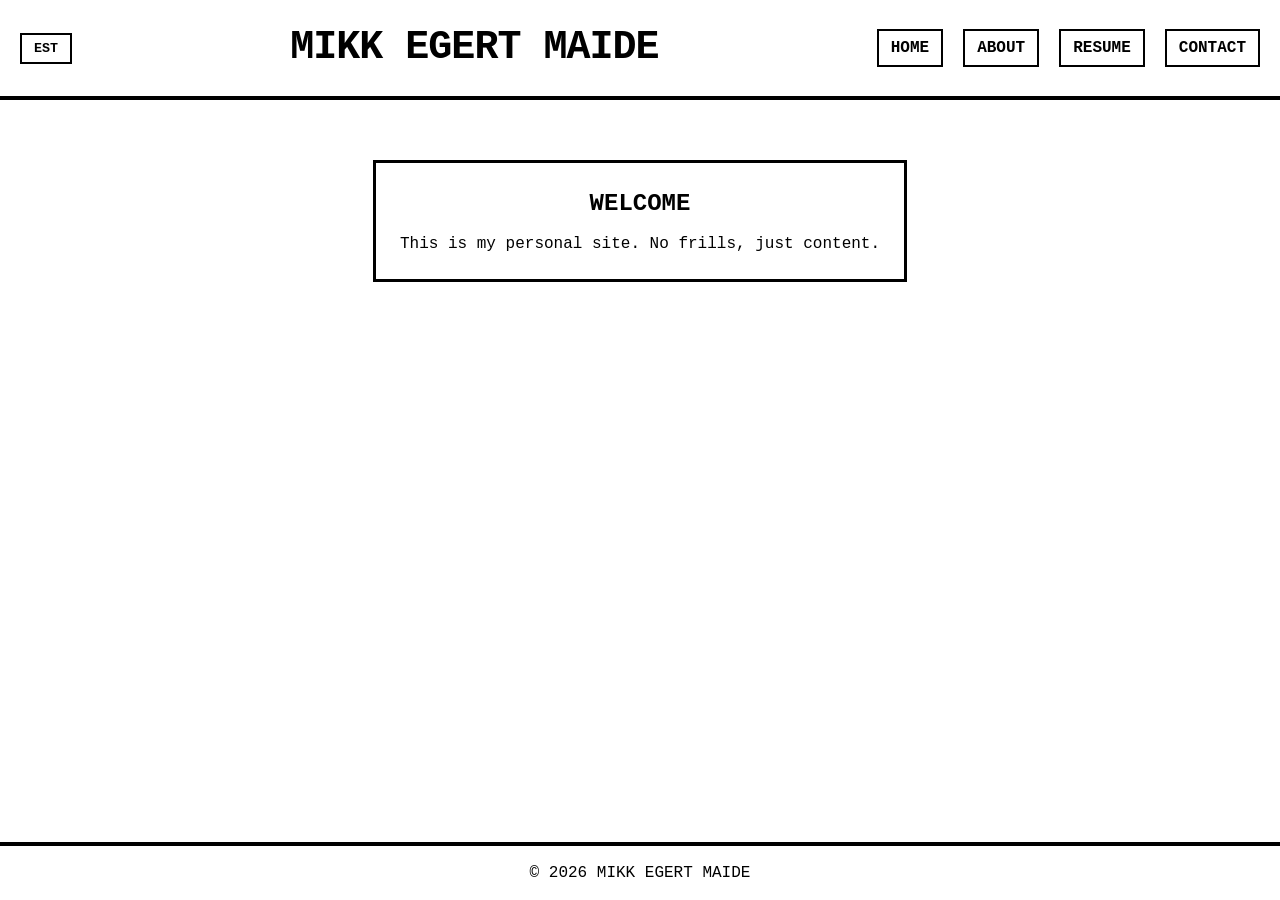
<file: index.html>
<!DOCTYPE html>
<html lang="en">
<head>
    <meta charset="UTF-8">
    <meta name="viewport" content="width=device-width, initial-scale=1.0">
    <title>Mikk Egert Maide</title>
    <link rel="stylesheet" href="styles.css">
</head>
<body>
    <header>
    <button id="lang-toggle">EST</button>
    <h1 data-en="MIKK EGERT MAIDE" data-et="MIKK EGERT MAIDE">MIKK EGERT MAIDE</h1>
    <nav>
        <a href="index.html" data-en="HOME" data-et="AVALEHT">HOME</a>
        <a href="about.html" data-en="ABOUT" data-et="MINUST">ABOUT</a>
        <a href="resume.html" data-en="RESUME" data-et="CV">RESUME</a>
        <a href="contact.html" data-en="CONTACT" data-et="KONTAKT">CONTACT</a>
    </nav>
</header>
    <main>
        <section class="block">
            <h2 data-en="WELCOME" data-et="TERE TULEMAST">WELCOME</h2>
            <p data-en="This is my personal site. No frills, just content." 
               data-et="See on minu isiklik veebileht. Lihtne ja selge.">
               This is my personal site. No frills, just content.
            </p>
        </section>
    </main>

    <footer>
        <p>&copy; 2026 MIKK EGERT MAIDE</p>
    </footer>

    <script src="script.js"></script>
</body>
</html>
</file>
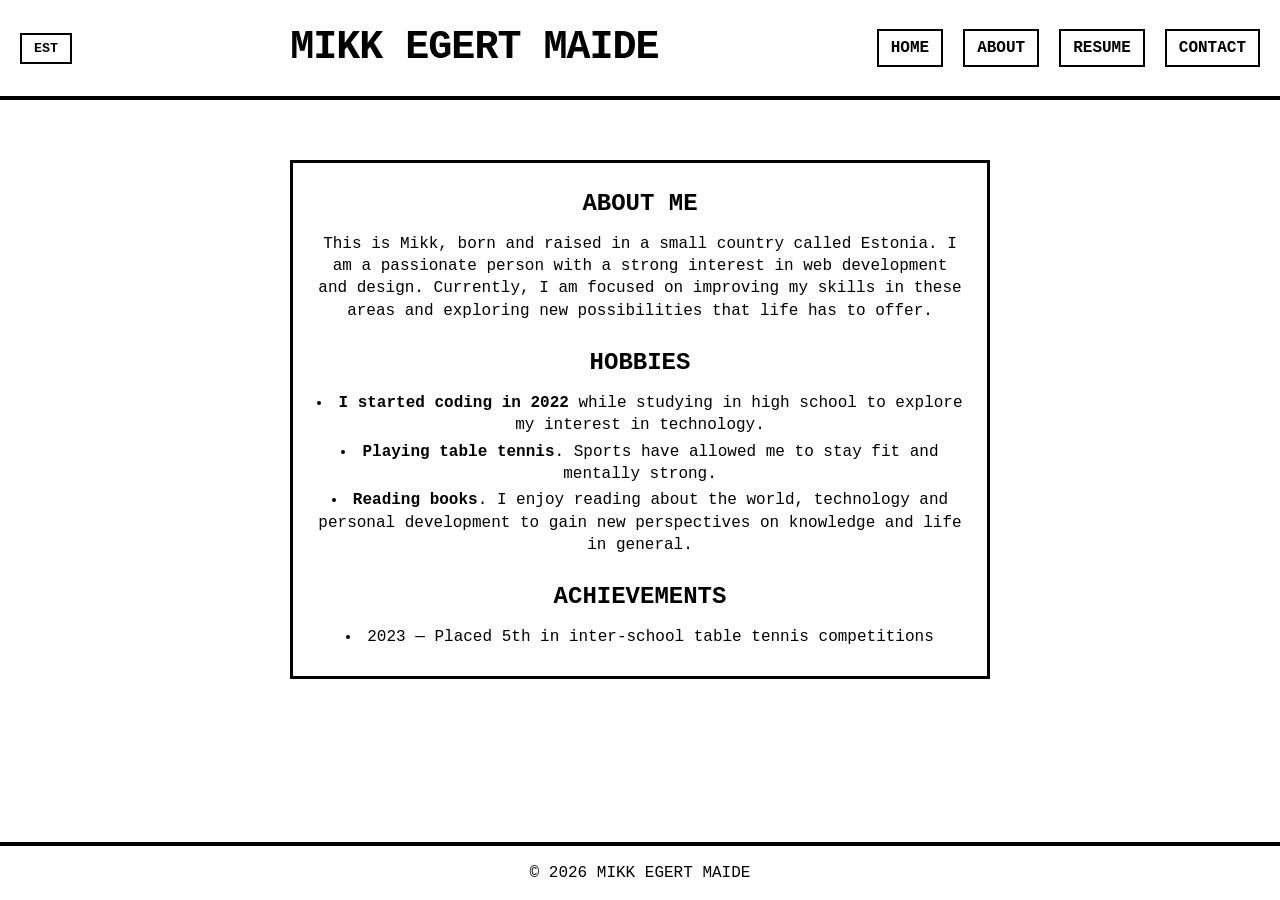
<file: about.html>
<!DOCTYPE html>
<html lang="en">
<head>
    <meta charset="UTF-8">
    <meta name="viewport" content="width=device-width, initial-scale=1.0">
    <title>About — Mikk Egert Maide</title>
    <link rel="stylesheet" href="styles.css">
</head>

<body>
    <header>
        <button id="lang-toggle">EST</button>
        <h1>MIKK EGERT MAIDE</h1>
        <nav>
            <a href="index.html" data-en="HOME" data-et="AVALEHT">HOME</a>
            <a href="about.html" data-en="ABOUT" data-et="MINUST">ABOUT</a>
            <a href="resume.html" data-en="RESUME" data-et="CV">RESUME</a>
            <a href="contact.html" data-en="CONTACT" data-et="KONTAKT">CONTACT</a>
        </nav>
    </header>

    <main>
        <section class="block">
            <h2 data-en="ABOUT ME" data-et="MINUST">ABOUT ME</h2>
            <p data-en="This is Mikk, born and raised in a small country called Estonia. I am a passionate person with a strong interest in web development and design. Currently, I am focused on improving my skills in these areas and exploring new possibilities that life has to offer."
               data-et="See on Mikk, kes on sündinud ja üles kasvanud väikeses riigis nimega Eesti. Olen kirglik inimene, kellel on tugev huvi veebiarenduse ja disaini vastu. Praegu keskendun nendes valdkondades oma oskuste parandamisele ja uute võimaluste avastamisele, mida elu pakub.">
                This is Mikk, born and raised in a small country called Estonia. I am a passionate person with a strong interest in web development and design. Currently, I am focused on improving my skills in these areas and exploring new possibilities that life has to offer.
            </p>

            <h2 data-en="HOBBIES" data-et="HOBID">HOBBIES</h2>
            <ul>
                <li>
                    <strong data-en="I started coding in 2022" data-et="Alustasin programmeerimisega 2022. aastal">I started coding in 2022</strong><span data-en=" while studying in high school to explore my interest in technology." data-et=" keskkoolis õppides, et avastada oma huvi tehnoloogia vastu."> while studying in high school to explore my interest in technology.</span>
                </li>
                <li>
                    <strong data-en="Playing table tennis" data-et="Lauatennise mängimine">Playing table tennis</strong><span data-en=". Sports have allowed me to stay fit and mentally strong." data-et=". Sport on aidanud mul püsida vormis ja vaimselt tugevana.">. Sports have allowed me to stay fit and mentally strong.</span>
                </li>
                <li>
                    <strong data-en="Reading books" data-et="Raamatute lugemine">Reading books</strong><span data-en=". I enjoy reading about the world, technology and personal development to gain new perspectives on knowledge and life in general." data-et=". Naudin lugemist maailmast, tehnoloogiast ja enesearengust, et saada uusi vaateid teadmistele ja elule üldiselt."> . I enjoy reading about the world, technology and personal development to gain new perspectives on knowledge and life in general.</span>
                </li>
            </ul>

            <h2 data-en="ACHIEVEMENTS" data-et="SAAVUTUSED">ACHIEVEMENTS</h2>
            <ul>
                <li data-en="2023 — Placed 5th in inter-school table tennis competitions" data-et="2023 — Saavutasin 5. koha koolidevahelistel lauatenniseturniiridel">2023 — Placed 5th in inter-school table tennis competitions</li>
            </ul>
        </section>
    </main>

    <footer>
        <p>&copy; 2026 MIKK EGERT MAIDE</p>
    </footer>

    <script src="script.js"></script>
</body>
</html>
</file>
<file: styles.css>
* {
    box-sizing: border-box;
    margin: 0;
    padding: 0;
}

html, body {
    height: 100%;
}

body {
    background-color: #ffffff;
    color: #000000;
    font-family: 'Courier New', monospace;
    line-height: 1.4;
    display: flex;
    flex-direction: column;
    min-height: 100vh;
}

header {
    border-bottom: 4px solid #000000;
    padding: 20px;
    display: flex;
    align-items: center;
    justify-content: space-between;
    flex-wrap: wrap;
    gap: 16px;
}

h1 {
    font-size: 2.5rem;
    letter-spacing: -1px;
}

nav {
    display: flex;
    gap: 20px;
}

nav a {
    color: #000000;
    text-decoration: none;
    font-weight: bold;
    border: 2px solid #000000;
    padding: 6px 12px;
}

nav a:hover {
    background-color: #000000;
    color: #ffffff;
}

main {
    flex: 1;
    display: flex;
    justify-content: center;
    align-items: flex-start;
    padding: 60px 20px;
}

.block {
    border: 3px solid #000000;
    padding: 24px;
    max-width: 700px;
    text-align: center;
}

h2 {
    font-size: 1.5rem;
    margin-bottom: 12px;
    text-transform: uppercase;
}

p {
    font-size: 1rem;
}

footer {
    border-top: 4px solid #000000;
    padding: 16px 20px;
    font-size: 0.85rem;
    text-align: center;
}

.block h2:not(:first-child) {
    margin-top: 24px;
}
.block h2:not(:first-child) {
    margin-top: 24px;
}

.block ul {
    list-style-position: inside;
    margin-top: 8px;
}

.block li {
    margin-bottom: 4px;
}
#lang-toggle {
    background-color: #ffffff;
    color: #000000;
    border: 2px solid #000000;
    padding: 6px 12px;
    font-family: 'Courier New', monospace;
    font-weight: bold;
    cursor: pointer;
}

#lang-toggle:hover {
    background-color: #000000;
    color: #ffffff;
}
</file>
